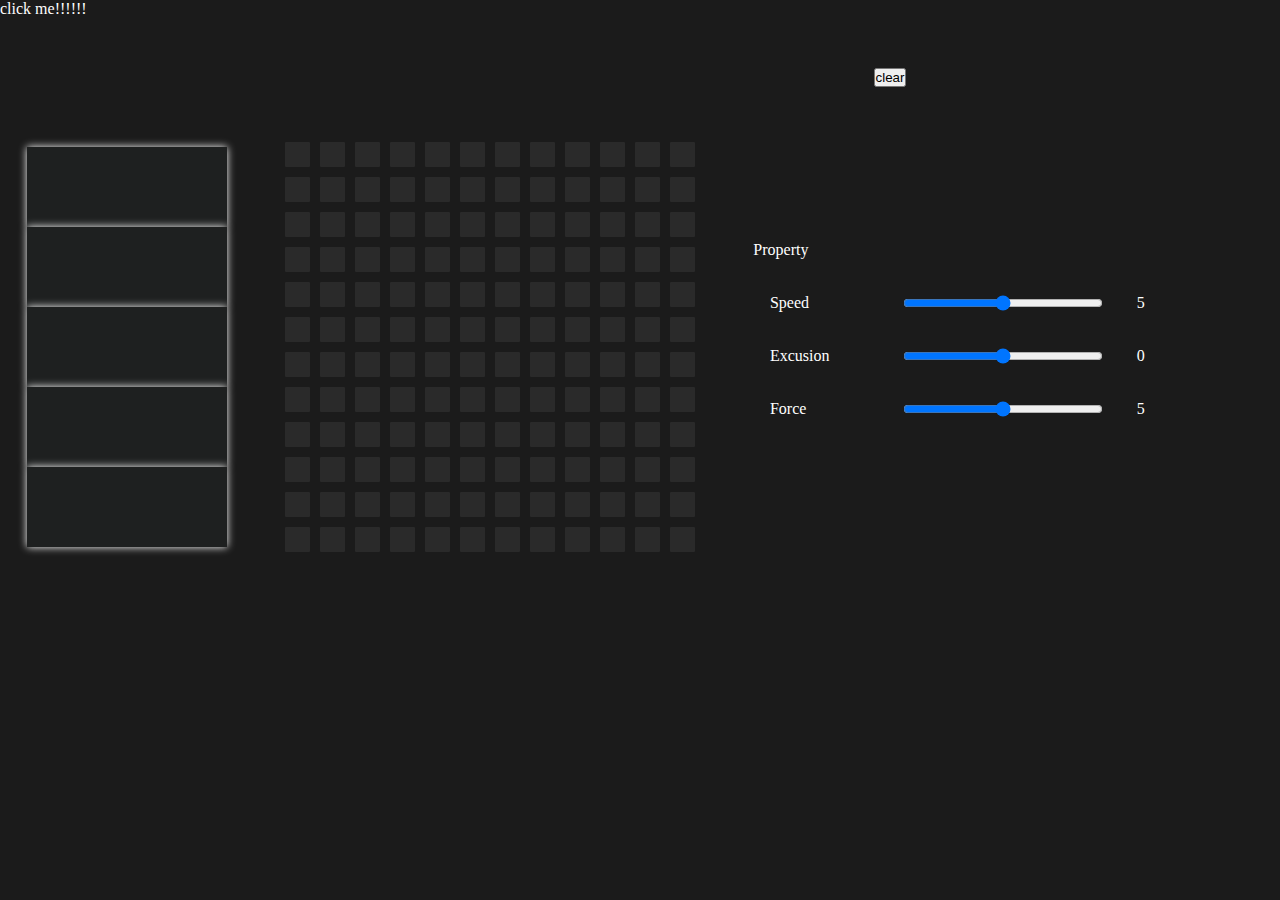
<file: src/index.html>
<!DOCTYPE html>
<html lang="en">
<head>
    <meta charset="UTF-8">
    <meta name="viewport" content="width=device-width, initial-scale=1.0">
    <meta http-equiv="X-UA-Compatible" content="ie=edge">
    <title>Stellatrix</title>
    <link href="./css/index.css" rel="stylesheet">
</head>
<body>
    <div id="test" onclick="test(this)">click me!!!!!!</div>
    <div class="part1">
        <div class="logo">
            <!-- <img src="./src/images/logo.png" width="300px"> -->
        </div>
        <div class="instruments">
            <span class="piano"></span>
            <span class="drum"></span>
            <span class="violin"></span>
        </div>
        <div class="feature">
            <button>clear</button>
        </div>
    </div><!--part1-->

    <div class="part2">
        <div class="melody_list">
            <div class="lists"></div>
            <div class="lists"></div>
            <div class="lists"></div>
            <div class="lists"></div>
            <div class="lists"></div>
        </div>

        <div class="buttons">
        </div>

        <div class="property">
            <div>Property</div>
            <div class="roll_bar">
                <span>Speed</span>
                <input type="range" min="1" max="9" value="5" oninput="changeNumber(this)">
                <span>5</span>
            </div><!--滚动条-->
            <div class="roll_bar">
                <span>Excusion</span>
                <input type="range" min="-36" max="36" value="0" oninput="changeNumber(this)">
                <span>0</span>
            </div>
            <div class="roll_bar">
                <span>Force</span>
                <input type="range" min="1" max="9" value="5" oninput="changeNumber(this)">
                <span>5</span>
            </div>
        </div><!--Property-->
    </div><!--part2-->
    <script src="js/index.js"></script>
</body>
</html>
</file>
<file: src/css/index.css>
* {
    margin:                                     0;
    padding:                                    0;
}
body {
    /* background-color:                           #2c3e50; */
    background-color:                           rgb(27, 27, 27);
    display:                                    flex;
    flex-direction:                             column;
    justify-content:                            space-between;
    color:                                      white;
}
input {
    display:                                    inline;
}
.part1 {
    display:                                    flex;
    flex-direction:                             row;
    align-items:                                center;
    justify-content:                            center;
    margin:                                     50px;
}
.logo {
    /* margin:                                     20px; */
}
.instruments {
    width:                                      500px;
}
.feature {
    /* margin:                                     20px; */
}

.part2 {
    display:                                    flex;
    justify-content:                            space-around;
    align-items:                                center;
}
.lists {
    height:                                     80px;
    width:                                      200px;
    box-shadow:                                 .1px .1px 8px white;
    background-color:                           rgb(30, 32, 32);
}
.rows {
    display:                                    flex;
    flex-direction:                             row;
    /* justify-content:                            space-around; */
}
.buttons {
    display:                                    flex;
    flex-direction:                             column;
    align-items:                                center;
}
.buttons button {
    width:                                      25px;
    height:                                     25px;
    margin:                                     5px;
    border:                                     none;
    border-radius:                              1px;
    background-color:                           rgb(42, 42, 42);
}

.roll_bar {
    margin:                                     35px 0px 35px 0px;
    width:                                      500px;
    display:                                    flex;
    justify-content:                            space-around;

}
.roll_bar span {
    width:                                      100px;
}
.roll_bar input {
    width:                                      200px;
}
</file>
